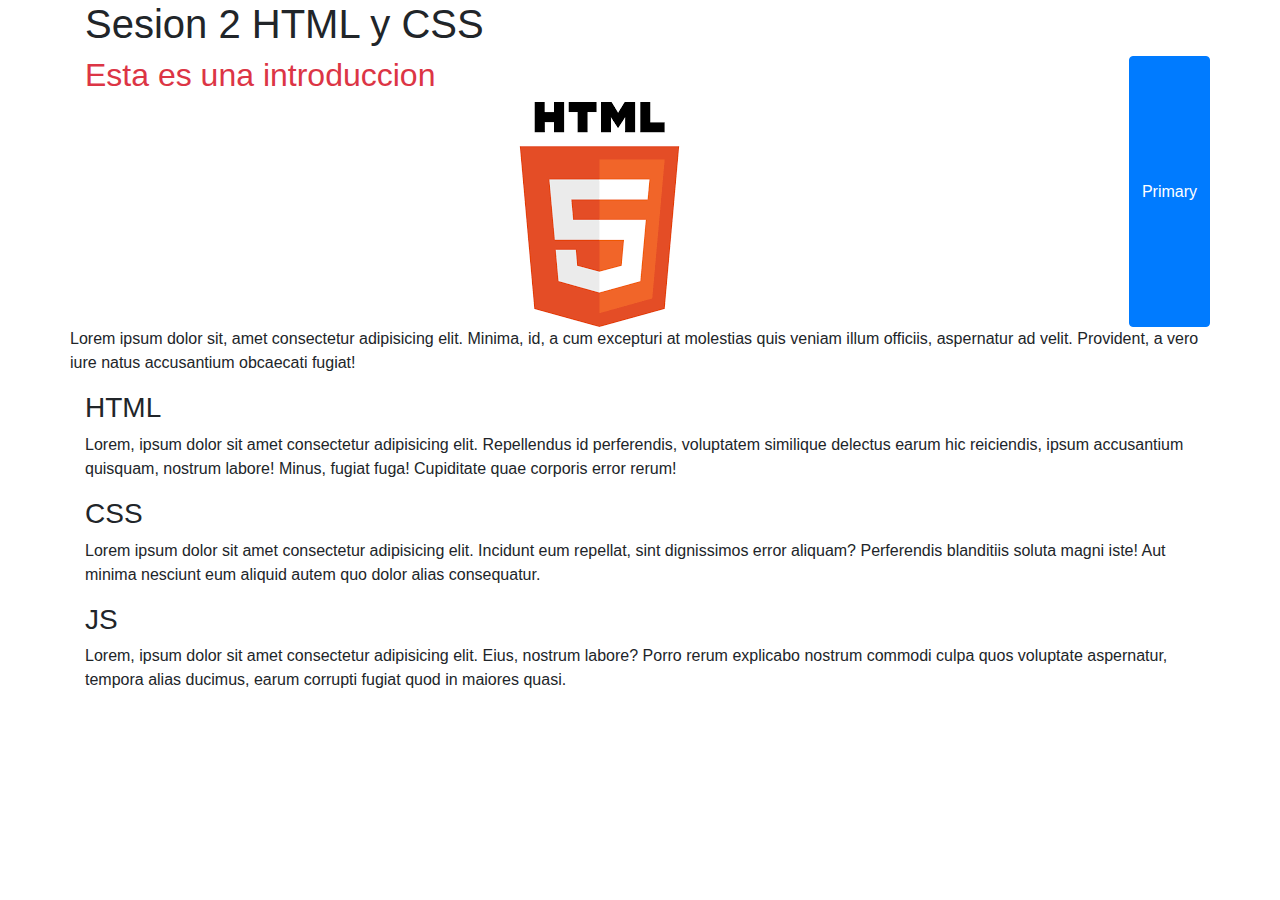
<file: index.html>
<!DOCTYPE html>
<html lang="en">
<head>
    <meta charset="UTF-8">
    <meta name="viewport" content="width=device-width,initial-scale=1.0">
<meta http-equiv="X-UA-Compatible" content="ie=edge">   
    <!--<link rel="stylesheet" href="./css/style.css">-->
    <link rel="stylesheet" href="https://stackpath.bootstrapcdn.com/bootstrap/4.4.1/css/bootstrap.min.css" integrity="sha384-Vkoo8x4CGsO3+Hhxv8T/Q5PaXtkKtu6ug5TOeNV6gBiFeWPGFN9MuhOf23Q9Ifjh" crossorigin="anonymous">

<title>Document</title>
</head>
<body>
    <div class="container">
    <header>
    <h1>Sesion 2 HTML y CSS</h1>
    </header>
    <main>
        <div class="row intro">
            <div class="col">   
            <h2 class="text-danger">Esta es una introduccion</h2>
            <div class="text-center">
                <img src="./img/html.png">
            </div>
            </div>
            
            <button type="button" class="btn btn-primary">Primary</button>

            <p>Lorem ipsum dolor sit, amet consectetur adipisicing elit. Minima, id, a cum excepturi at molestias quis veniam illum officiis, aspernatur ad velit. Provident, a vero iure natus accusantium obcaecati fugiat!</p>
        </div>

        <div class="skills">
            <div class="column">
                <div class="column">
                    <h3>HTML</h3>
                    <p>Lorem, ipsum dolor sit amet consectetur adipisicing elit. Repellendus id perferendis, voluptatem similique delectus earum hic reiciendis, ipsum accusantium quisquam, nostrum labore! Minus, fugiat fuga! Cupiditate quae corporis error rerum!</p>
                </div>
                <div class="column">
                    <h3>CSS</h3>
                    <p>Lorem ipsum dolor sit amet consectetur adipisicing elit. Incidunt eum repellat, sint dignissimos error aliquam? Perferendis blanditiis soluta magni iste! Aut minima nesciunt eum aliquid autem quo dolor alias consequatur.</p>
                </div>
                <div class="column">
                    <h3>JS</h3>
                    <p>Lorem, ipsum dolor sit amet consectetur adipisicing elit. Eius, nostrum labore? Porro rerum explicabo nostrum commodi culpa quos voluptate aspernatur, tempora alias ducimus, earum corrupti fugiat quod in maiores quasi.</p>
                </div>
                </div>
            
            
            
            
            
            
            
            
            
            
            
            </div>    
    
        </main>

</body>
</html>
</file>
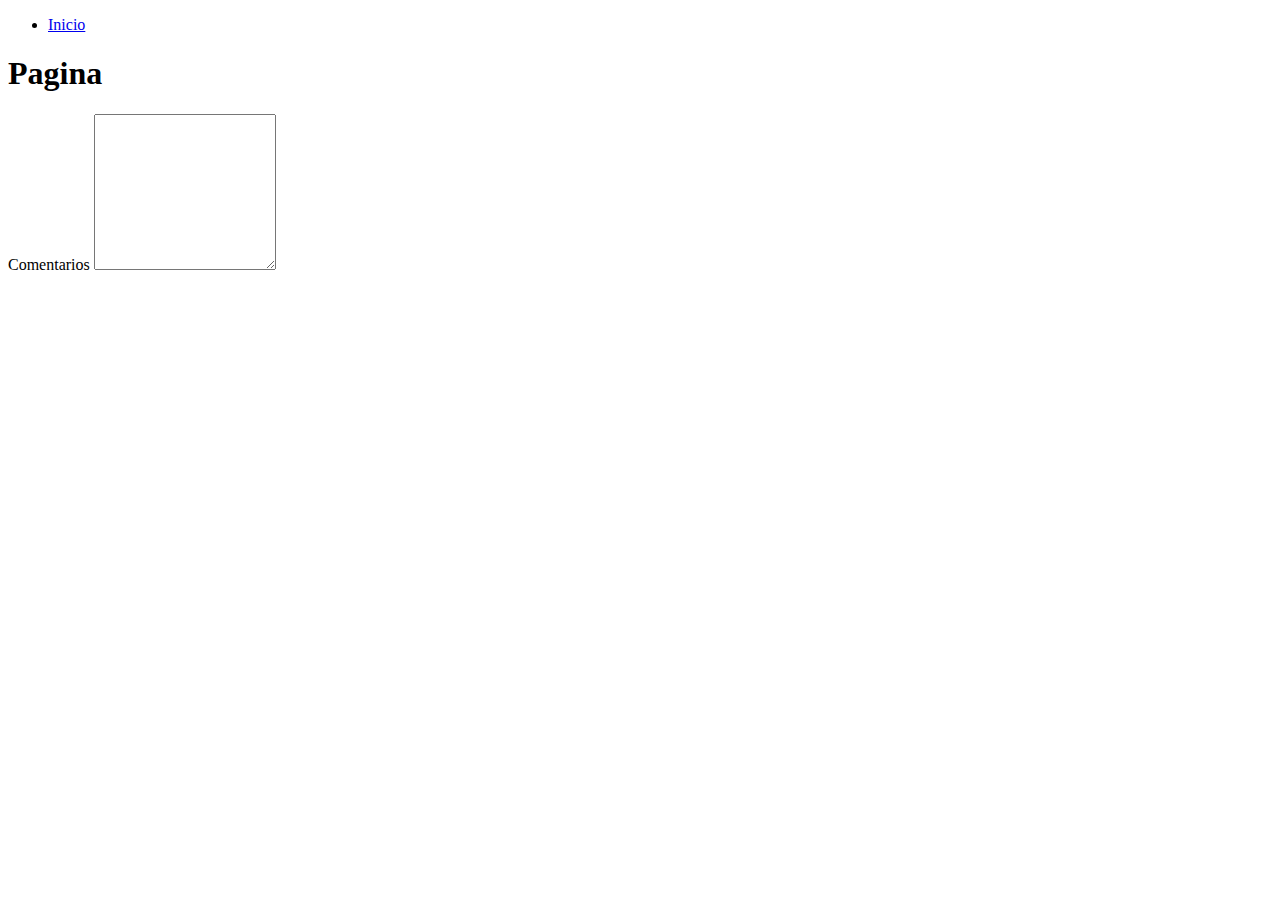
<file: pagina2.html>
<!DOCTYPE html>
<html lang="en">
<head>
    <meta charset="UTF-8">
    <meta name="viewport" content="width=device-width, initial-scale=1.0">
    <meta http-equiv="X-UA-Compatible" content="ie=edge">
    <title>Document</title>
</head>
<body>
    <nav class="navbar navbar-dark bg-dark">
        <ul class="navbar-nav">
            <li class="nav-item">
                <a href="index.html">Inicio</a>
            </li>
        </ul>
    </nav>
    <div class="container">
        <h1>Pagina</h1>

        <form>
            <div class="form-group">
                <label for="comentarios">Comentarios</label>
                <textarea class="form-control" id="comentarios" rows="10"></textarea>
            </div>
        </form>
    </div>
</body>
</html>
</file>
<file: css/style.css>
body {
    margin: 0;
}

h1 {
    margin: 0;
    font-size: 48px
}

h2 {
    font-size: 36px;
}

h3 {
    font-size: 28px;
}

header {
    background-color: gray;
    text-aling: center;
}

.skills {
    
}
</file>
